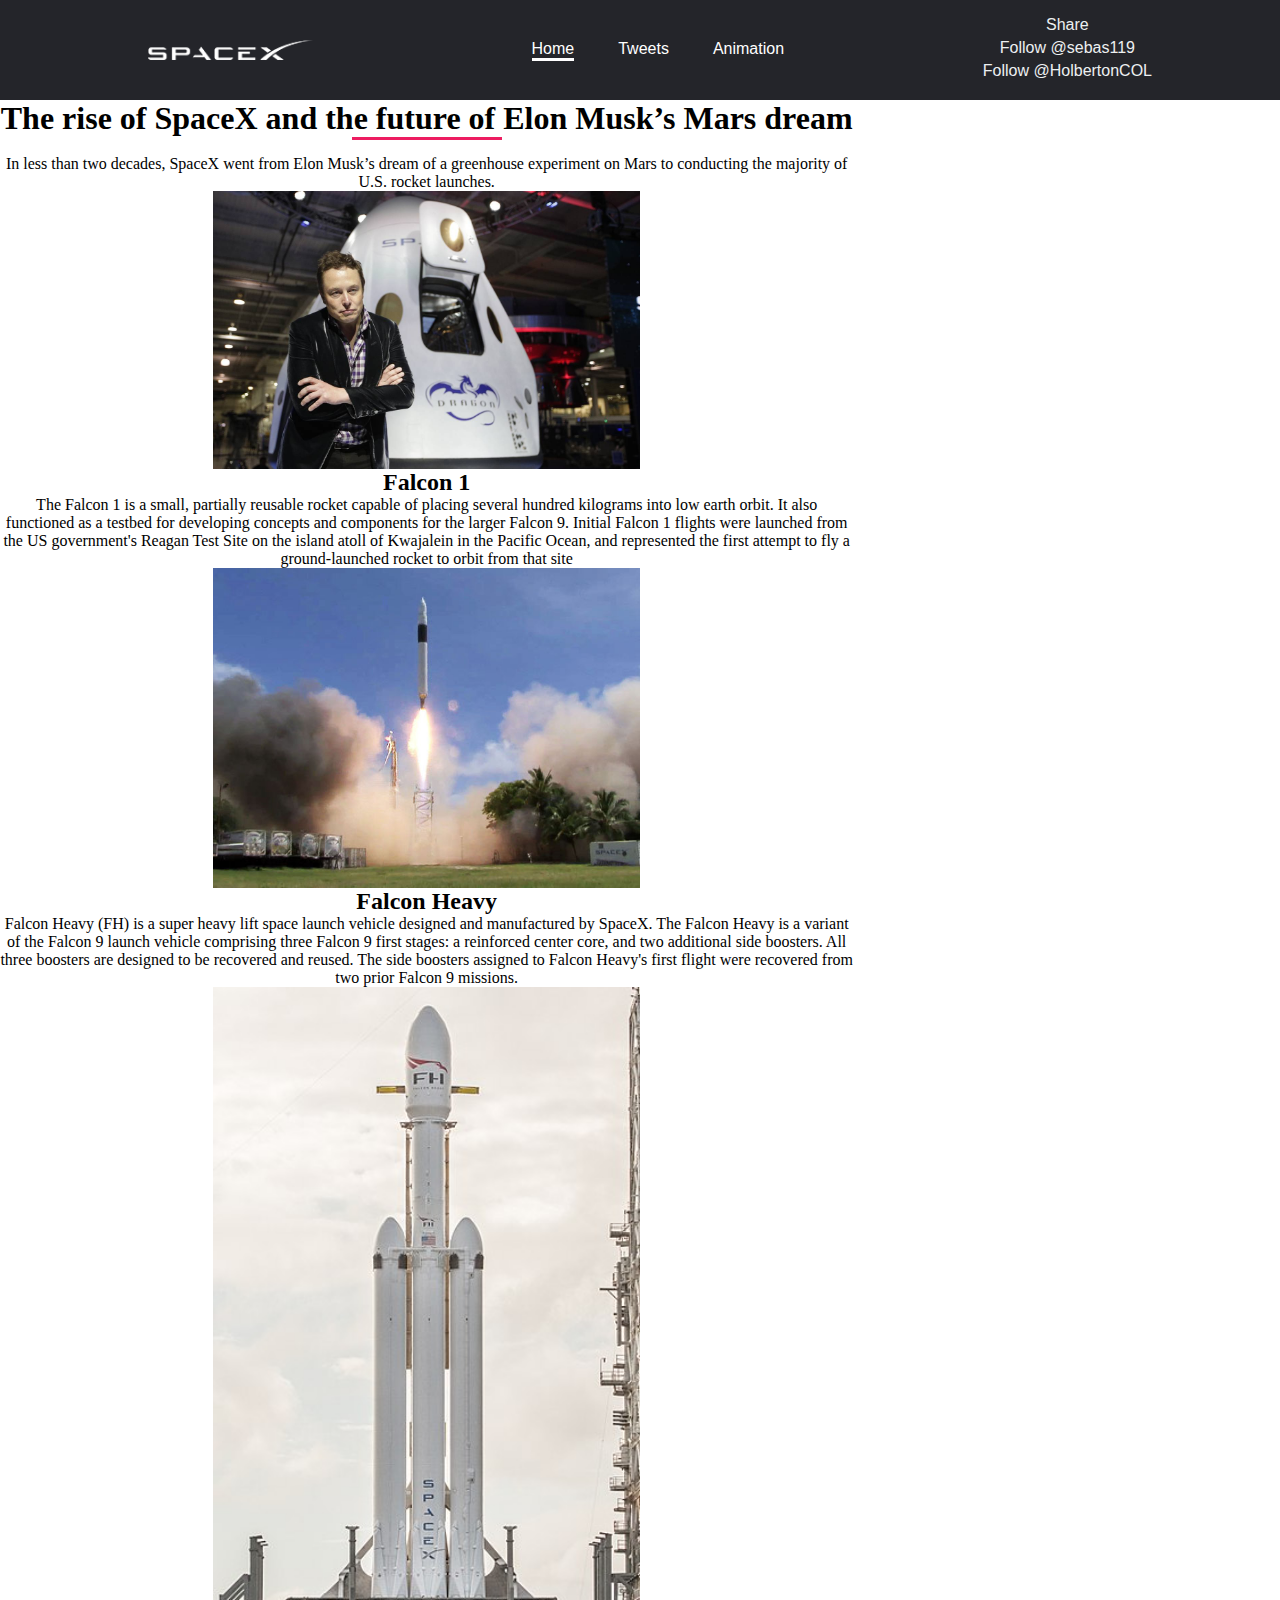
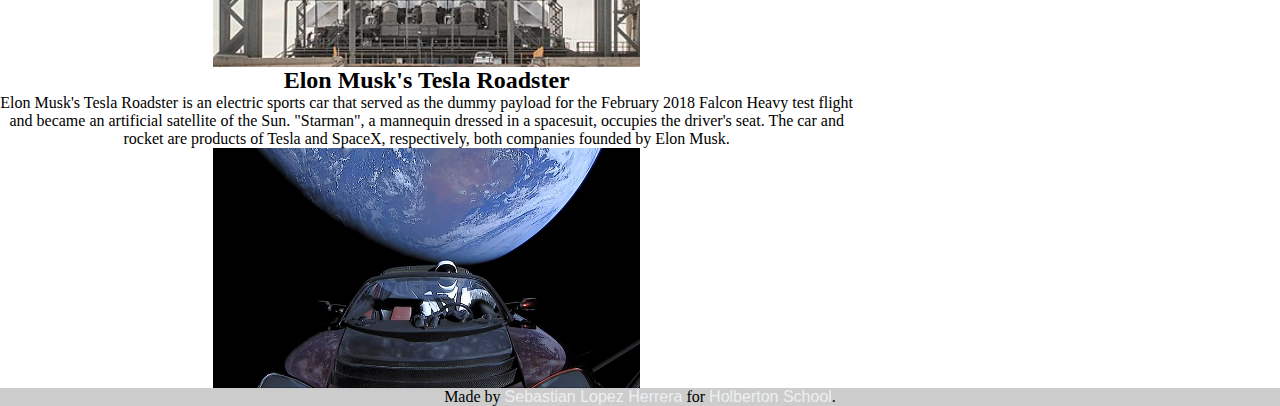
<file: index.html>
<!DOCTYPE html>
<html lang="en">

<head>
  <title>
    Elon and spacex tribute
  </title>
  <meta charset="UTF-8">
  <link href="https://www.holbertonschool.com/level2/holberton.css" rel="stylesheet">
  <link rel="shortcut icon" href="img/favicon.ico" />
  <link href="styles.css" rel="stylesheet">
  <script src="behavior.js"></script>
</head>

<body class="works_on_smartphone">
  <div class="sticky">
    <header>
      <div class="gfa">
        <a href="/index.html"><img class="logo" src="img/spacex_logo_white.png" alt="logo"></a>
      </div>
      <nav>
        <ul class="nav__links">
          <li class="nav-link active"><a href="/index.html">Home</a>
            <div class="underline"></div>
          </li>
          <li class="nav-link"><a href="/tweets.html">Tweets</a>
            <div class="underline"></div>
          </li>
          <li class="nav-link"><a href="/behavior.html">Animation</a>
            <div class="underline"></div>
          </li>
        </ul>
      </nav>

      <div class="social-button">
        <div class="fb-share-button fb-share social-item" data-href="https://developers.facebook.com/docs/plugins/"
          data-layout="button" data-size="small"><a target="_blank"
            href="https://www.facebook.com/sharer/sharer.php?u=https%3A%2F%2Fdevelopers.facebook.com%2Fdocs%2Fplugins%2F&amp;src=sdkpreparse"
            class="fb-xfbml-parse-ignore">Share</a>
        </div>
        <div class="twitter-share social-item">
          <a href="https://twitter.com/HolbertonCOL?ref_src=twsrc%5Etfw" class="twitter-follow-button"
            data-show-count="false">Follow @HolbertonCOL</a>
          <script async src="https://platform.twitter.com/widgets.js" charset="utf-8"></script>
        </div>
        <div class="social-item">
          <!-- Place this tag where you want the button to render. -->
          <a class="github-button" href="https://github.com/sebas119" aria-label="Follow @sebas119 on GitHub">Follow
            @sebas119</a>
        </div>
      </div>
    </header>
  </div>  
  <main>
    <article>
      <h1>The rise of SpaceX and the future of Elon Musk’s Mars dream</h1>
      <hr class="line">
      <p>In less than two decades, SpaceX went from Elon Musk’s dream of a greenhouse experiment on Mars to conducting
        the majority of U.S. rocket launches.</p>
      <img src="img/BN-QP511_spacex_GR_20161103051613.jpg" alt="django">
      <h2>Falcon 1</h2>
      <p>The Falcon 1 is a small, partially reusable rocket capable of placing several hundred kilograms into low earth
        orbit. It also functioned as a testbed for developing concepts and components for the larger Falcon 9. Initial
        Falcon 1 flights were launched from the US government's Reagan Test Site on the island atoll of Kwajalein in the
        Pacific Ocean, and represented the first attempt to fly a ground-launched rocket to orbit from that site</p>
      <img src="img/Falcon_1_Flight_4_liftoff.jpg" alt="django">
      <h2>Falcon Heavy</h2>
      <p>Falcon Heavy (FH) is a super heavy lift space launch vehicle designed and manufactured by SpaceX. The Falcon
        Heavy is a variant of the Falcon 9 launch vehicle comprising three Falcon 9 first stages: a reinforced center
        core, and two additional side boosters. All three boosters are designed to be recovered and reused. The side
        boosters assigned to Falcon Heavy's first flight were recovered from two prior Falcon 9 missions.</p>
      <img src="img/376px-Falcon_Heavy_cropped.jpg" alt="django">
      <h2>Elon Musk's Tesla Roadster</h2>
      <p>Elon Musk's Tesla Roadster is an electric sports car that served as the dummy payload for the February 2018
        Falcon Heavy test flight and became an artificial satellite of the Sun. "Starman", a mannequin dressed in a
        spacesuit, occupies the driver's seat. The car and rocket are products of Tesla and SpaceX, respectively, both
        companies founded by Elon Musk.</p>
      <img src="img/800px-Elon_Musk's_Tesla_Roadster_(40110297852).jpg" alt="django">
    </article>
    <aside>
      <div id="disqus_thread"></div>
    </aside>
  </main>
  <footer>
    <div>
      Made by <a href="https://twitter.com/@Sebas969696H" target="_blank">Sebastian Lopez Herrera</a>
      for <a href="https://www.holbertonschool.com" target="_blank">Holberton School</a>.
    </div>
  </footer>

  <!-- Place this tag in your head or just before your close body tag. -->
  <script async defer src="https://buttons.github.io/buttons.js"></script>
  <div id="fb-root"></div>
  <script async defer crossorigin="anonymous" src="https://connect.facebook.net/en_US/sdk.js#xfbml=1&version=v4.0">
  </script>

  <script>
    (function () { // DON'T EDIT BELOW THIS LINE
      var d = document,
        s = d.createElement('script');
      s.src = 'https://holberton-19.disqus.com/embed.js';
      s.setAttribute('data-timestamp', +new Date());
      (d.head || d.body).appendChild(s);
    })();
  </script>
  <noscript>Please enable JavaScript to view the <a href="https://disqus.com/?ref_noscript">comments powered by
      Disqus.</a>
  </noscript>
</body>

</html>
</file>
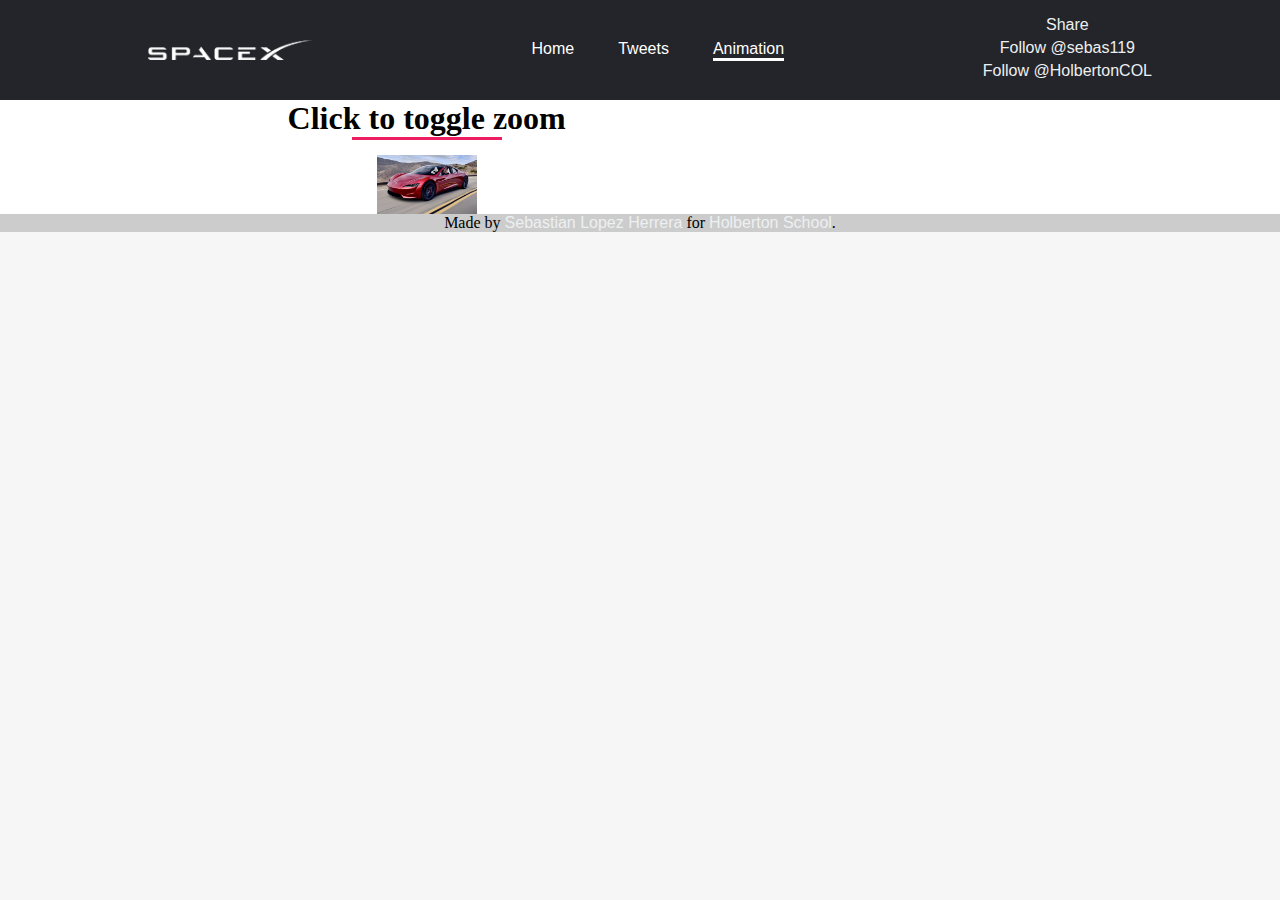
<file: behavior.html>
<!DOCTYPE html>
<html lang="en">

<head>
    <title>
        Elon and spacex tribute
    </title>
    <meta charset="UTF-8">
    <link href="https://www.holbertonschool.com/level2/holberton.css" rel="stylesheet">
    <link rel="shortcut icon" href="img/favicon.ico" />
    <link href="styles.css" rel="stylesheet">
    <script src="behavior.js"></script>
</head>

<body class="works_on_smartphone">
    <div class="sticky">
        <header>
            <div class="gfa">
                <a href="/index.html"><img class="logo" src="img/spacex_logo_white.png"
                        alt="logo"></a>
            </div>
            <nav>
                <ul class="nav__links">
                    <li class="nav-link"><a href="/index.html">Home</a>
                        <div class="underline"></div>
                    </li>
                    <li class="nav-link"><a href="/tweets.html">Tweets</a>
                        <div class="underline"></div>
                    </li>
                    <li class="nav-link active"><a href="/behavior.html">Animation</a>
                        <div class="underline"></div>
                    </li>
                </ul>
            </nav>            
            <div class="social-button">
                <div class="fb-share-button fb-share social-item"
                    data-href="https://developers.facebook.com/docs/plugins/" data-layout="button" data-size="small"><a
                        target="_blank"
                        href="https://www.facebook.com/sharer/sharer.php?u=https%3A%2F%2Fdevelopers.facebook.com%2Fdocs%2Fplugins%2F&amp;src=sdkpreparse"
                        class="fb-xfbml-parse-ignore">Share</a>
                </div>
                <div class="twitter-share social-item">
                    <a href="https://twitter.com/HolbertonCOL?ref_src=twsrc%5Etfw" class="twitter-follow-button"
                        data-show-count="false">Follow @HolbertonCOL</a>
                    <script async src="https://platform.twitter.com/widgets.js" charset="utf-8"></script>
                </div>
                <div class="social-item">
                    <!-- Place this tag where you want the button to render. -->
                    <a class="github-button" href="https://github.com/sebas119"
                        aria-label="Follow @sebas119 on GitHub">Follow
                        @sebas119</a>
                </div>
            </div>

        </header>
    </div>
    <main>
        <article>
            <h1>Click to toggle zoom</h1>
            <hr class="line">
            <img src="img/tesla-roadster-franz-e1527757249886.jpeg" alt="django" id="smart_thumbnail">
        </article>
        <aside>
            <div id="disqus_thread"></div>
        </aside>
    </main>
    <footer>
        <div>
            Made by <a href="https://twitter.com/@Sebas969696H" target="_blank">Sebastian Lopez Herrera</a>
            for <a href="https://www.holbertonschool.com" target="_blank">Holberton School</a>.
        </div>
    </footer>

    <!-- Place this tag in your head or just before your close body tag. -->
    <script async defer src="https://buttons.github.io/buttons.js"></script>
    <div id="fb-root"></div>
    <script async defer crossorigin="anonymous" src="https://connect.facebook.net/en_US/sdk.js#xfbml=1&version=v4.0">
    </script>

    <script>
        (function () { // DON'T EDIT BELOW THIS LINE
            var d = document,
                s = d.createElement('script');
            s.src = 'https://holberton-19.disqus.com/embed.js';
            s.setAttribute('data-timestamp', +new Date());
            (d.head || d.body).appendChild(s);
        })();
    </script>
    <noscript>Please enable JavaScript to view the <a href="https://disqus.com/?ref_noscript">comments powered by
            Disqus.</a>
    </noscript>
</body>

</html>
</file>
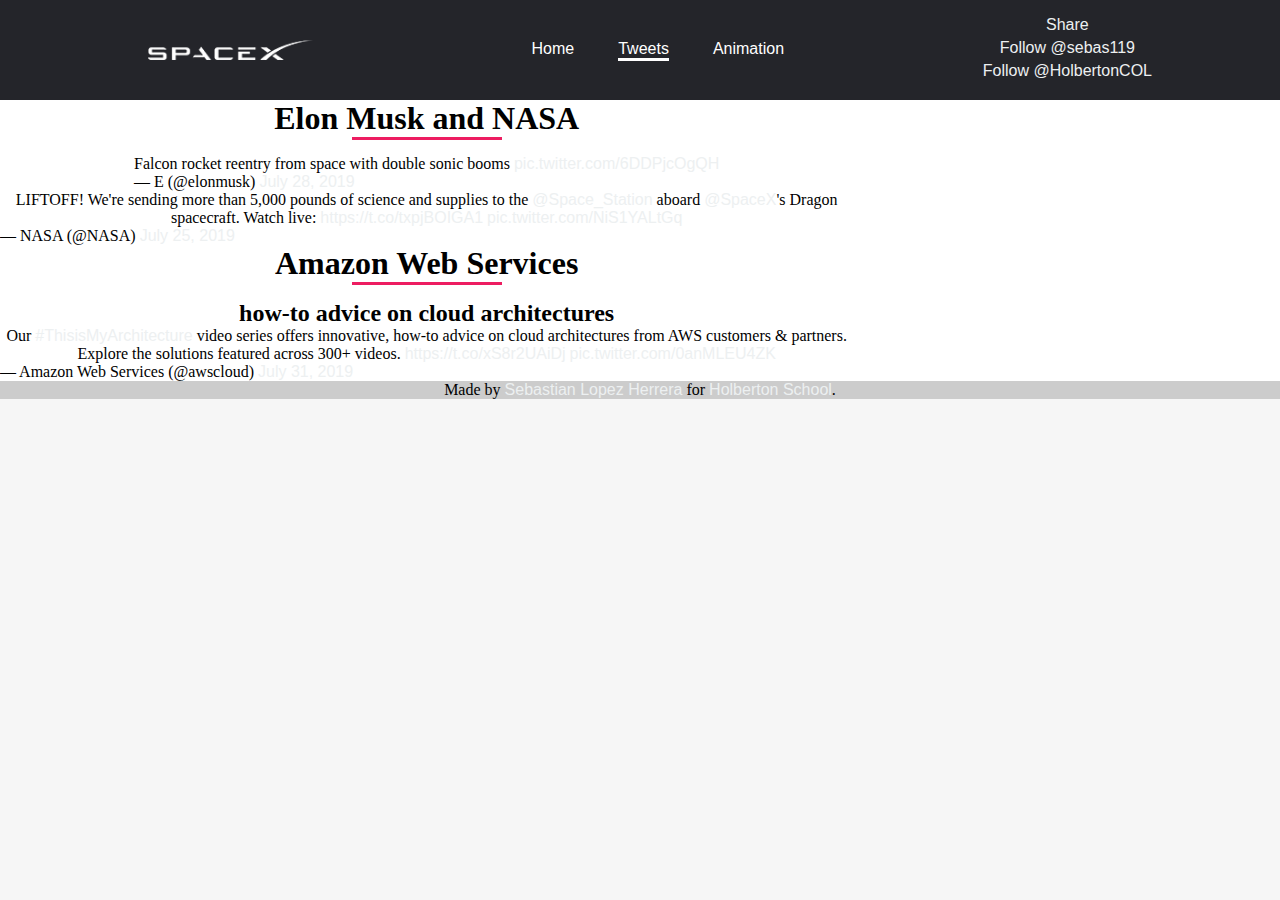
<file: tweets.html>
<!DOCTYPE html>
<html lang="en">

<head>
  <title>
    Elon and spacex tribute
  </title>
  <meta charset="UTF-8">
  <link href="https://www.holbertonschool.com/level2/holberton.css" rel="stylesheet">
  <link rel="shortcut icon" href="img/favicon.ico" />
  <link href="styles.css" rel="stylesheet">
  <script src="behavior.js"></script>
</head>

<body class="works_on_smartphone">
  <div class="sticky">
    <header>
      <div class="gfa">
        <a href="/index.html"><img class="logo" src="img/spacex_logo_white.png" alt="logo"></a>
      </div>
      <nav>
        <ul class="nav__links">
          <li class="nav-link"><a href="/index.html">Home</a>
            <div class="underline"></div>
          </li>
          <li class="nav-link active"><a href="/tweets.html">Tweets</a>
            <div class="underline"></div>
          </li>
          <li class="nav-link"><a href="/behavior.html">Animation</a>
            <div class="underline"></div>
          </li>
        </ul>
      </nav>
      <div class="social-button">
        <div class="fb-share-button fb-share social-item" data-href="https://developers.facebook.com/docs/plugins/"
          data-layout="button" data-size="small"><a target="_blank"
            href="https://www.facebook.com/sharer/sharer.php?u=https%3A%2F%2Fdevelopers.facebook.com%2Fdocs%2Fplugins%2F&amp;src=sdkpreparse"
            class="fb-xfbml-parse-ignore">Share</a>
        </div>
        <div class="twitter-share social-item">
          <a href="https://twitter.com/HolbertonCOL?ref_src=twsrc%5Etfw" class="twitter-follow-button"
            data-show-count="false">Follow @HolbertonCOL</a>
          <script async src="https://platform.twitter.com/widgets.js" charset="utf-8"></script>
        </div>
        <div class="social-item">
          <!-- Place this tag where you want the button to render. -->
          <a class="github-button" href="https://github.com/sebas119" aria-label="Follow @sebas119 on GitHub">Follow
            @sebas119</a>
        </div>
      </div>

    </header>
  </div>
  <main>
    <article>

      <h1>Elon Musk and NASA</h1>
      <hr class="line">
      <div class="tweet">
        <blockquote class="twitter-tweet">
          <p lang="en" dir="ltr">Falcon rocket reentry from space with double sonic booms <a
              href="https://t.co/6DDPjcOgQH">pic.twitter.com/6DDPjcOgQH</a></p>&mdash; E (@elonmusk) <a
            href="https://twitter.com/elonmusk/status/1155567236716740608?ref_src=twsrc%5Etfw">July 28, 2019</a>
        </blockquote>
        <script async src="https://platform.twitter.com/widgets.js" charset="utf-8"></script>
      </div>
      <div class="tweet">
        <blockquote class="twitter-tweet">
          <p lang="en" dir="ltr">LIFTOFF! We&#39;re sending more than 5,000 pounds of science and supplies to the <a
              href="https://twitter.com/Space_Station?ref_src=twsrc%5Etfw">@Space_Station</a> aboard <a
              href="https://twitter.com/SpaceX?ref_src=twsrc%5Etfw">@SpaceX</a>&#39;s Dragon spacecraft. Watch live: <a
              href="https://t.co/txpjBOIGA1">https://t.co/txpjBOIGA1</a> <a
              href="https://t.co/NiS1YALtGq">pic.twitter.com/NiS1YALtGq</a></p>&mdash; NASA (@NASA) <a
            href="https://twitter.com/NASA/status/1154512852822052864?ref_src=twsrc%5Etfw">July 25, 2019</a>
        </blockquote>
        <script async src="https://platform.twitter.com/widgets.js" charset="utf-8"></script>
      </div>

      <h1>Amazon Web Services</h1>
      <hr class="line">
      <h2>how-to advice on cloud architectures</h2>
      <div class="tweet">
        <blockquote class="twitter-tweet">
          <p lang="en" dir="ltr">Our <a
              href="https://twitter.com/hashtag/ThisisMyArchitecture?src=hash&amp;ref_src=twsrc%5Etfw">#ThisisMyArchitecture</a>
            video series offers innovative, how-to advice on cloud architectures from AWS customers &amp; partners.
            Explore the solutions featured across 300+ videos. <a
              href="https://t.co/xS8r2UAiDj">https://t.co/xS8r2UAiDj</a> <a
              href="https://t.co/0anMLEU4ZK">pic.twitter.com/0anMLEU4ZK</a></p>&mdash; Amazon Web Services (@awscloud)
          <a href="https://twitter.com/awscloud/status/1156665341155708933?ref_src=twsrc%5Etfw">July 31, 2019</a>
        </blockquote>
        <script async src="https://platform.twitter.com/widgets.js" charset="utf-8"></script>
      </div>
    </article>
    <aside>
      <div id="disqus_thread"></div>
    </aside>
  </main>
  <footer>
    <div>
      Made by <a href="https://twitter.com/@Sebas969696H" target="_blank">Sebastian Lopez Herrera</a>
      for <a href="https://www.holbertonschool.com" target="_blank">Holberton School</a>.
    </div>
  </footer>


  <!-- Place this tag in your head or just before your close body tag. -->
  <script async defer src="https://buttons.github.io/buttons.js"></script>
  <div id="fb-root"></div>
  <script async defer crossorigin="anonymous" src="https://connect.facebook.net/en_US/sdk.js#xfbml=1&version=v4.0">
  </script>

  <script>
    (function () { // DON'T EDIT BELOW THIS LINE
      var d = document,
        s = d.createElement('script');
      s.src = 'https://holberton-19.disqus.com/embed.js';
      s.setAttribute('data-timestamp', +new Date());
      (d.head || d.body).appendChild(s);
    })();
  </script>
  <noscript>Please enable JavaScript to view the <a href="https://disqus.com/?ref_noscript">comments powered by
      Disqus.</a>
  </noscript>
</body>

</html>
</file>
<file: styles.css>
/*
Default styles Holberton
*/

body,
main {
    display: flex;
    background-color: white;
}

body {
    flex-direction: column;
}

main {
    flex-direction: row;
    flex: auto;
}

article {
    flex: 2;
}

aside {
    flex: 1;
}

article,
aside {
    overflow-y: auto;
}



html {
    background-color: #f6f6f6;
}


/*
Styles for navbar
*/

@import url('https://fonts.googleapis.com/css?family=Montserrat:500&display=swap');

* {
    box-sizing: border-box;
    margin: 0;
    padding: 0;
    --background-color: #24252A;
}

header a {
    color: #edf0f1;
}

li,
a,
button {
    font-family: "Montserrat", sans-serif;
    font-weight: 500;
    font-size: 16px;
    color: #edf0f1;
    text-decoration: none;
}

.sticky {
    position: sticky;
    top: 0;
    left: 0;
    margin: auto;
    width: 100%;
    z-index: 99999;
}

header {
    display: flex;
    justify-content: space-between;
    align-items: center;
    padding: 30px 10%;
    background-color: #24252A;
    height: 100px;
    position: sticky;
}

header ul li a {
    color: #ffffff;
    text-decoration: none;
    transition: color 0.5s;
}

header nav ul li .underline {
    height: 3px;
    background-color: transparent;
    width: 0%;
    transition: width 0.2s, background-color 0.5s;
    margin: 0 auto;
}

header nav ul li.active .underline {
    width: 100%;
    background-color: white;
}

header nav ul li:hover .underline {
    width: 100%;
    background-color: white;
}

header ul li:active a {
    transition: none;
    color: rgba(255, 255, 255, 0.76);
}

header ul li:active .underline {
    transition: none;
    color: rgba(255, 255, 255, 0.76);
}

.nav__links {
    list-style: none;
}

.nav__links li {
    display: inline-block;
    padding: 0px 20px;
}

.nav__links li a {
    transition: all 0.3s ease 0s;
}

button {
    padding: 9px 25px;
    background-color: rgba(0, 136, 169, 1);
    border: none;
    border-radius: 50px;
    cursor: pointer;
    transition: all 0.3s ease 0s;
}

button:hover {
    background-color: rgba(0, 136, 169, 0.8);
}

.gfa {
    width: 20%;
    text-align: center;
    padding: 20px;

}

.logo {
    width: 100%;
    height: 100%;
    object-fit: contain;
}

footer {
    display: flex;
    align-items: center;
    justify-content: center;
    flex-shrink: 0;
    text-align: center;
    background-color: #cccccc;
}

h1,
h2,
p {
    text-align: center;
}

img {
    display: block;
    margin-left: auto;
    margin-right: auto;
    width: 50%;
}


hr {
    text-align: center;
}


/* tweets.html styles */

.tweet {
    display: flex;
    align-items: center;
    justify-content: center;
}

/* behavior.html styles */
img.big {
    width: 600px;
}

img.small {
    width: 100px;
}


.social-button {
    display: flex;
    flex-direction: column;
    align-items: center
}

.fb-share {
    order: 0;
    flex-grow: 1;
}

.twitter-share {
    order: 1;
    flex-grow: 1;
}

.social-item {
    flex: 0 0 50%;
    margin-bottom: 5px;
}

/* body */

hr {
    height: 3px;
    color: #ed1d61;
    background: #ed1d61;
    font-size: 0;
    border: 0;
    width: 150px;
    text-align: center;
    margin: 0 auto;
    margin-bottom: 15px;
}
</file>
